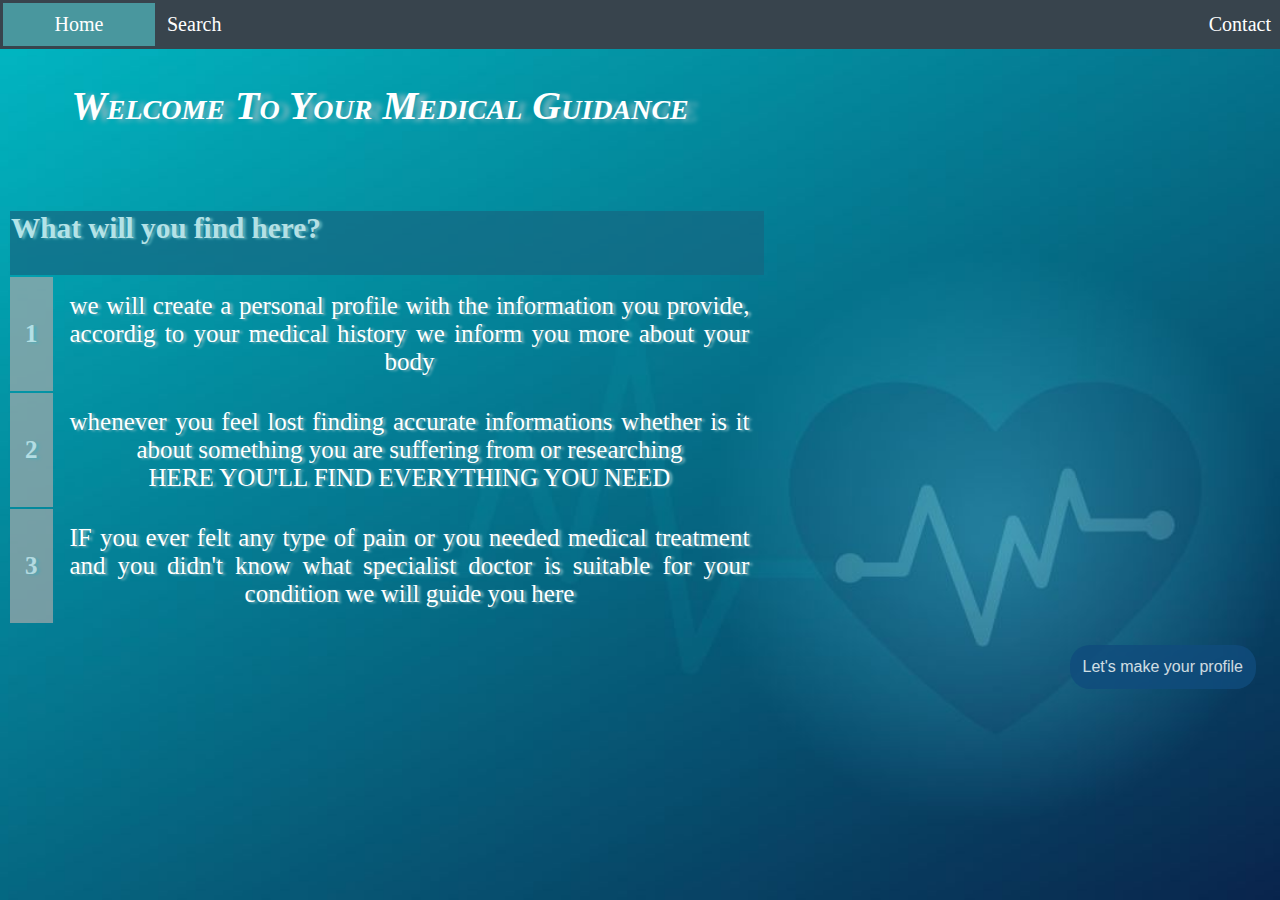
<file: index.html>
<html>
	<head>
		<link rel="stylesheet" href="style1.css">
		
		<title>
			Medi Guide
		</title>
		<meta name="viewport" content="width=device-width", initial-scale="1.0">
	</head>
	<body id="body">
		<ul>
			<li><a class="home" href="Medi Guide.html">Home</a></li>
			<li><a href="search.html">Search</a></li>
			<li><a class="contact" href="contact.html">Contact</a></li>
		</ul>
		
		<br />
		<br />
			<p id="header">Welcome To Your Medical Guidance</p>
		<br />
		<br />
		<table>
			<tr>
				<th colspan="3"><h3 class="obj">What will you find here?</h3></th>
			</tr>
			<tr>
				<td style="background-color: #a6aaab;opacity:0.7;"><b>1</b></td>
				<td>we will create a personal profile with the information you provide, accordig to your medical history we inform you more about your body</td>
			</tr>
			<tr>
				<td style="background-color: #a6aaab;opacity:0.7;"><b>2</b></td>
				<td>whenever you feel lost finding accurate informations whether is it about something you are suffering from or researching
				<br>HERE YOU'LL FIND EVERYTHING YOU NEED</td>
			</tr>
			<tr>
				<td style="background-color: #a6aaab;opacity:0.7;"><b>3</b></td>
				<td>IF you ever felt any type of pain or you needed medical treatment and you didn't know what specialist doctor is suitable for your condition
				we will guide you here</td>
			</tr>
		</table>
		<button class="button"><a href="profile.html">Let's make your profile</a></button>
	</body>
</html>
</file>
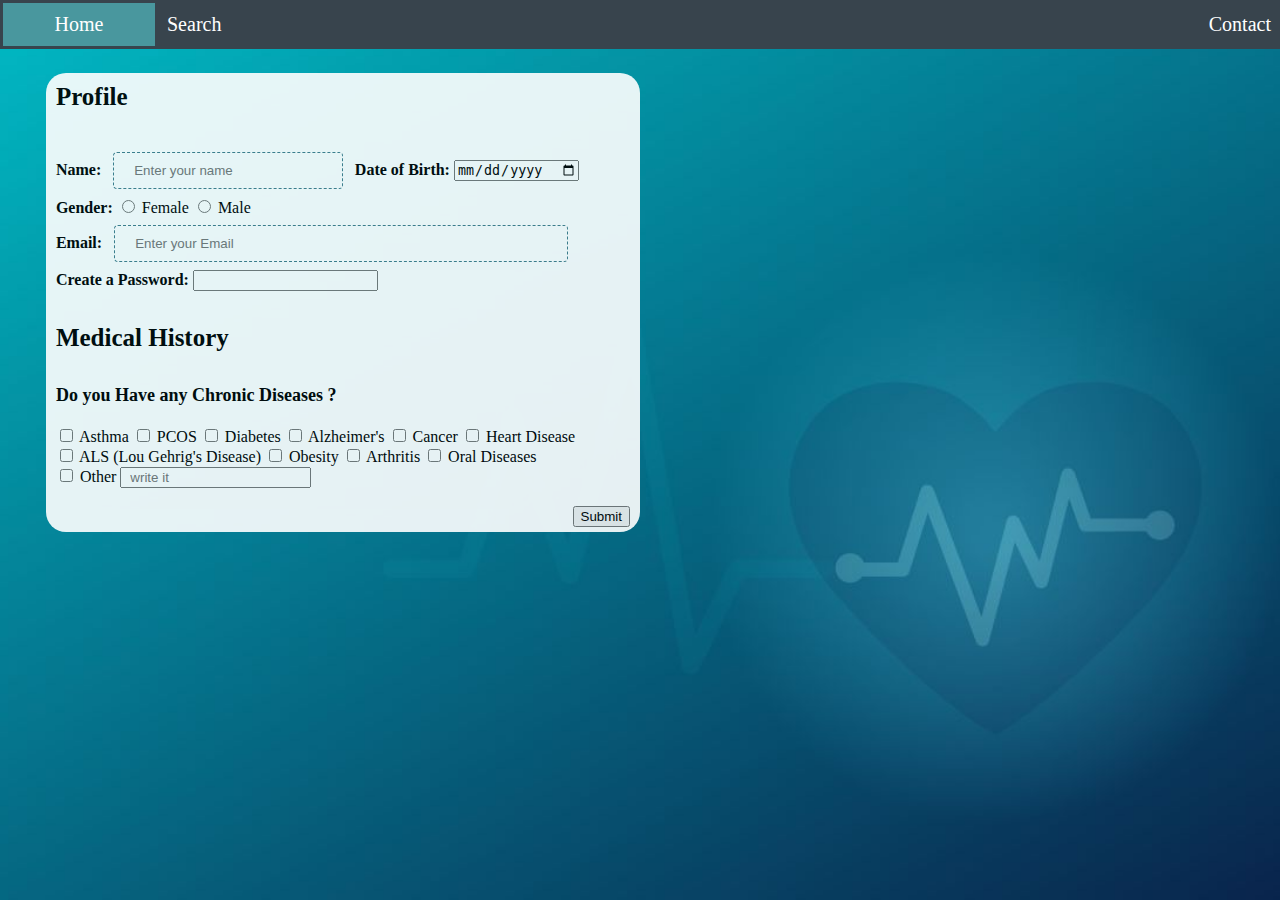
<file: profile.html>
<html>
	<head>
		<link rel="stylesheet" href="style2.css">
		<title>
			Medi Guide
			<meta name="viewport" content="width=device-width", initial-scale="1.0">
		</title>
	</head>
	<body class="body">
		<ul>
			<li><a class="home" href="Medi Guide.html">Home</a></li>
			<li><a href="search.html">Search</a></li>
			<li><a class="contact" href="contact.html">Contact</a></li>
		</ul>
		<h2>Personal Profile</h2>
		<div class="profile">
			<form class="form" action="submit.html">
				<h4 style="font-size:25px;margin-top:0">Profile</h4>
				 <b>Name: </b><input type='text' name='name' placeholder='Enter your name'>
				<b>Date of Birth: </b><input type='date'>
			<br /><b>Gender: </b><input type='radio' name='gender' value='Female'>  Female
						  <input type='radio' name='gender' value='Male'>  Male
			<br /><b>Email: </b><input class="email" type='text' placeholder='Enter your Email'>
			<br /><b>Create a Password: </b><input type="password">
			<br />
			<br />
			<h4 style="font-size:25px;margin-top:15px">Medical History</h4>
				<h6 style="margin-top:0px;margin-bottom:20px;font-size:18px">Do you Have any Chronic Diseases ?</h6>
				<input type='checkbox' name='chronic' value='Asthma'> Asthma  
				<input type='checkbox' name='chronic' value='PCOS'> PCOS  
				<input type='checkbox' name='chronic' value='Diabetes'> Diabetes  
				<input type='checkbox' name='chronic' value='Alzheimers'> Alzheimer's  
				<input type='checkbox' name='chronic' value='Cancer'> Cancer  
				<input type='checkbox' name='chronic' value='Heart Disease'> Heart Disease  
			<br /><input type='checkbox' name='chronic' value='ALS (Lou Gehrigs Disease)'> ALS (Lou Gehrig's Disease)  
				<input type='checkbox' name='chronic' value='Obesity'> Obesity  
				<input type='checkbox' name='chronic' value='Arthritis'> Arthritis  
				<input type='checkbox' name='chronic' value='Oral Diseases'> Oral Diseases
			<br /><input type='checkbox' name='chronic' value='Other'> Other <input style="padding-left:8px" type='text' name='other' placeholder='write it'>
			<br /><br />
				<input class="submit" type='submit'>
			</form>
		</div>
	</body>
</html>
</file>
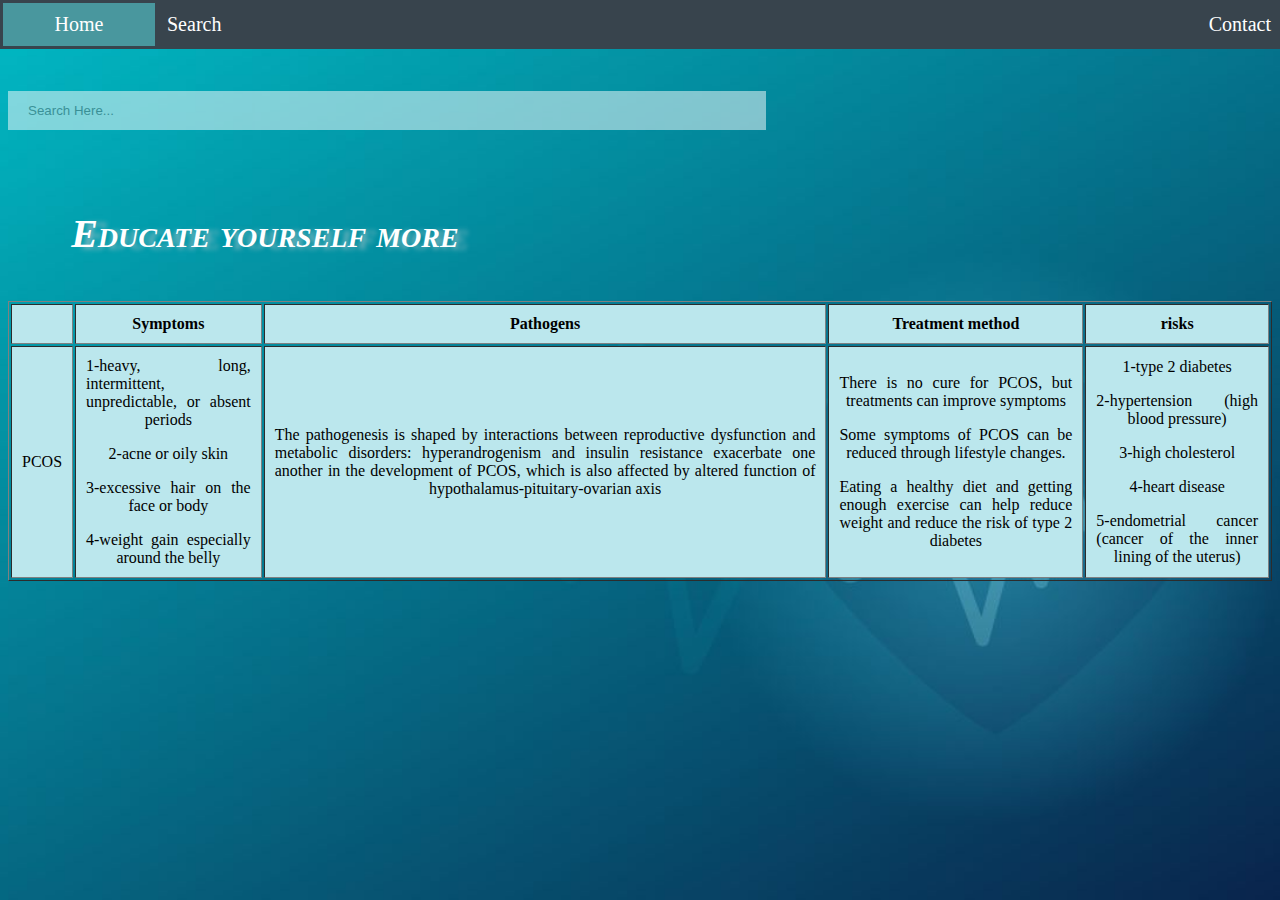
<file: search.html>
<html>
	<head>
		<link rel="stylesheet" href="style5.css">
		<title>
			Medi Guide
		</title>
		<meta name="viewport" content="width=device-width", initial-scale="1.0">
	</head>
	<body id="body">
		<ul>
			<li><a class="home" href="Medi Guide.html">Home</a></li>
			<li><a href="search.html">Search</a></li>
			<li><a class="contact" href="contact.html">Contact</a></li>
		</ul>
		<br />
		<br />
		<br />
			<h4></h4>
			<form>
				<label for="srch"></label><input type='text' id='srch' name='search' placeholder='Search Here...'>
			</form>
			<br />
			<div>
			<table class="table"border="1">
			<h2>Educate yourself more</h2>
				<tr>
					<th></th>
					<th>Symptoms</th>
					<th>Pathogens</th>
					<th>Treatment method</th>
					<th>risks</th>
				</tr>
				<tr>
					<td>PCOS</td>
					<td>
						<p>1-heavy, long, intermittent, unpredictable, or absent periods<br /></p>
						<p>2-acne or oily skin<br ></p>
						<p>3-excessive hair on the face or body<br ></p>
						<p>4-weight gain especially around the belly</p>
					</td>
					<td>
						The pathogenesis is shaped by interactions between reproductive dysfunction and metabolic disorders: hyperandrogenism and insulin resistance exacerbate one another in the development of PCOS, which is also affected by altered function of hypothalamus‐pituitary‐ovarian axis
					</td>
					<td>
						<p>There is no cure for PCOS, but treatments can improve symptoms<br /></p>
						<p>Some symptoms of PCOS can be reduced through lifestyle changes.<br /></p>
						<p>Eating a healthy diet and getting enough exercise can help reduce weight and reduce the risk of type 2 diabetes</p>
					</td>
					<td>
						<p>1-type 2 diabetes<br /></p>
						<p>2-hypertension (high blood pressure)<br /></p>
						<p>3-high cholesterol<br /></p>
						<p>4-heart disease<br /></p>
						<p>5-endometrial cancer (cancer of the inner lining of the uterus)<br /></p>
					</td>
				</tr>
			</table>
			</div>
	</body>
</html>
</file>
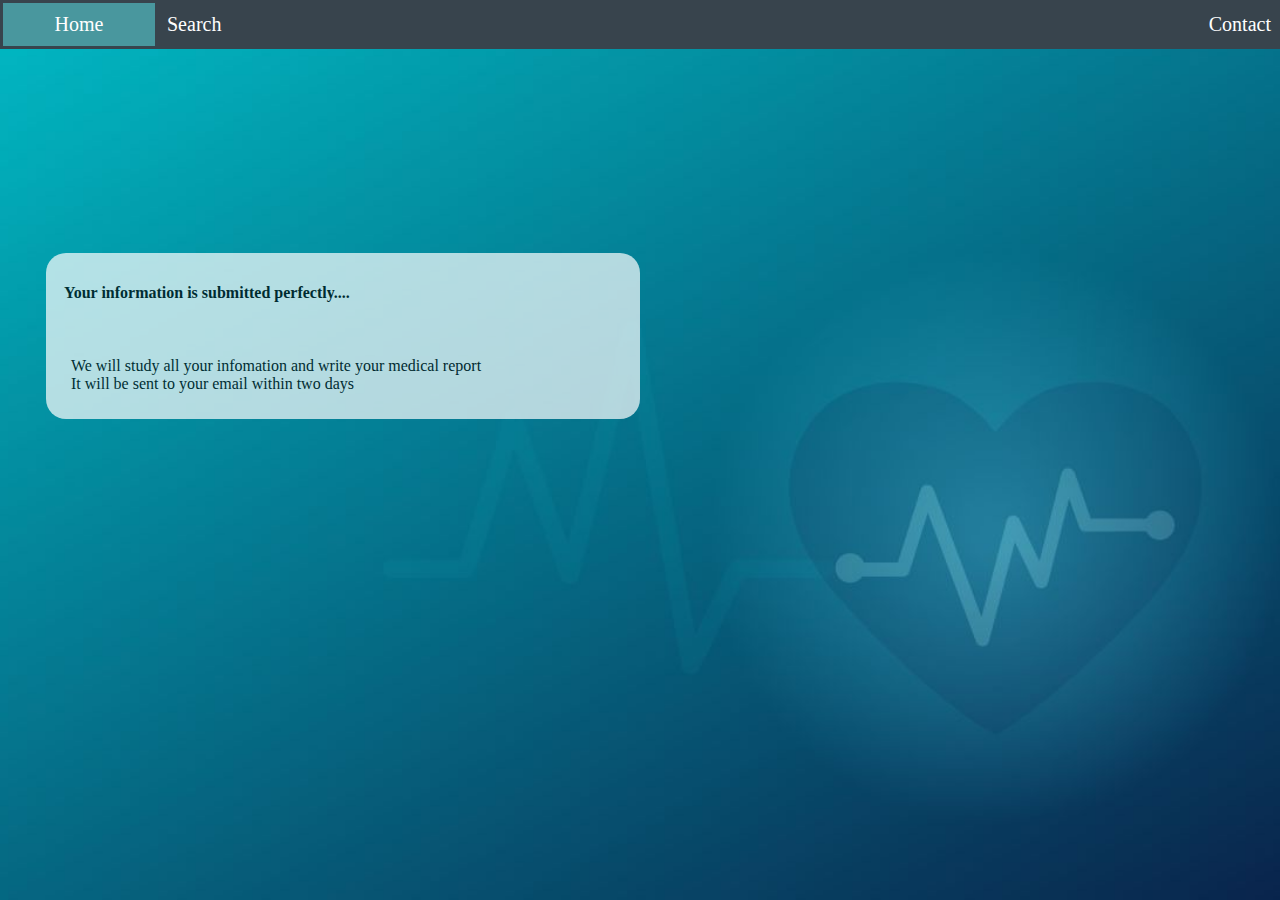
<file: submit.html>
<html>
	<head>
		<link rel="stylesheet" href="style3.css">
		<title>
			Medi Guide
		</title>
		<meta name="viewport" content="width=device-width", initial-scale="1.0">
	</head>
	<body id="body">
		<ul>
			<li><a class="home" href="Medi Guide.html">Home</a></li>
			<li><a href="search.html">Search</a></li>
			<li><a class="contact" href="contact.html">Contact</a></li>
		</ul>
		<div>
			<h4 style="padding-left:8px">Your information is submitted perfectly....</h4><br />
			<p style="padding-left:15px">    We will study all your infomation and write your medical report<br />
			    It will be sent to your email within two days
			</p>
			
		</div>
	</body>
</html>
</file>
<file: style1.css>
#body{
	background:url(BG_IMG2.jpg ) center center no-repeat ;
	background-size:cover;
	
}
ul{
  list-style-type: none;
  margin: 0;
  padding: 3px;
  overflow:hidden;
  background-color: #38444d;
  position: fixed;
  top: 0;
  left:0;
  width: 100%;
  font-size:20px;
}

li a:not(.contact) {
  float:left ;
}

li a:not(.home){
  display: block;
  color: white;
  text-align: center;
  padding: 10px 12px;
  text-decoration: none;
}
li a:hover:not(.home) {
  background-color: #a6aaab;
}
li a.home{
	font-size:20px;
	display: block;
	color:white;
	text-align: center;
    padding: 10px 12px;
    text-decoration: none;
	background-color:#49979e;
	width: 10%;
}
li a.contact{
	float:right ;
}

#header{
	color:white;
	font-size:40px; 
	margin-left:5%;
	margin-top:3%;
	margin-bottom:3.5%;
	font-family:Copperplate;
	font-style: oblique;
	font-weight: 900;
	font-variant: small-caps;
	text-shadow: 10px 2px 5px #75b5bf;
}
#objectives{
	color:#386673;
	font-size:30px;
	margin-left:2.5%;
	font-family:Copperplate;
	font-weight:1000;
	text-shadow: 2px 1px 2px #75b5bf;
}
table{
	width:60%;
}
table th{
	opacity:0.7;
	background-color:#166782;
	color:white;
	font-size:25px;
	font-family:Copperplate;
	font-weight:1000;
	text-shadow: 3px 1px 2.5px #75b5bf;
	background-attachment:#166782;
	text-align:left;
}
table td{
	text-shadow: 3px 1px 2.5px #75b5bf;
	font-family:Copperplate;
	color:white;
	font-size:25px;
	text-align:center;
	padding:15px;
	text-align: justify;
	text-align-last: center;
}
table td:hover{
	 background-color: #a6aaab;
	 opacity:0.9;
}
 .button{
	text-decoration: none;
	background-color:#104c7d;
	border:none;
	float:right;
	color: white;
	padding: 13px;
	text-align: center;
	font-size: 16px;
	margin: 20px 16px 20px;
	cursor: pointer;
	transition-duration: 0.4s;
	border-radius:20px;
	opacity:0.8;
}
a{
	text-decoration: none;
	float:right;
	color:white;
}
 .button:hover {
	box-shadow: 0 12px 16px 0 rgba(0,0,0,0.24),0 17px 50px 0 rgba(0,0,0,0.19);
}
 .button:active {
  background-color: #518394;
  box-shadow: 0 5px #666;
  transform: translateY(4px);
}
</file>
<file: style2.css>
.body{
	background:url(BG_IMG2.jpg ) center center no-repeat ;
	background-size:cover;
}
ul{
  list-style-type: none;
  margin: 0;
  padding: 3px;
  overflow:hidden;
  background-color: #38444d;
  position: fixed;
  top: 0;
  left:0;
  width: 100%;
  font-size:20px;
}

li a:not(.contact) {
  float:left ;
}

li a:not(.home){
  display: block;
  color: white;
  text-align: center;
  padding: 10px 12px;
  text-decoration: none;
}
li a:hover:not(.home) {
  background-color: #a6aaab;
}
li a.home{
	font-size:20px;
	display: block;
	color:white;
	text-align: center;
    padding: 10px 12px;
    text-decoration: none;
	background-color:#49979e;
	width: 10%;
}
li a.contact{
	float:right ;
}
.header{
	color:white;
	font-size:40px; 
	margin-left:5%;
	margin-top:5%;
	margin-bottom:1.5%;
	font-family:Copperplate;
	font-style: oblique;
	font-weight: 900;
	font-variant: small-caps;
	text-shadow: 10px 2px 5px #75b5bf;
}
div {
	opacity:0.9;
	background-color:white;
	margin-right:50%;
	margin-top:3%;
	margin-left:3%;
	padding:10px;
	border-radius:20px;
}
input[name=name],select{
	width: 40%;
	padding: 10px 20px;
	margin: 8px ;
	display: inline-block;
	border: 1px dashed #417b8a;
	border-radius: 4px;
	box-sizing: border-box;
}
input [type=date], select{
	padding: 12px 20px;
	margin: 8px ;
	display: inline-block;
	border: 1px dashed #417b8a;
	border-radius: 4px;
	box-sizing: border-box;
}
.email{
	width:79%;
	padding: 10px 20px;
	margin: 8px ;
	display: inline-block;
	border: 1px dashed #417b8a;
	border-radius: 4px;
	box-sizing: border-box;
}
input[type:passowrd]{
	width: 40%;
	padding: 10px 20px;
	margin: 8px ;
	display: inline-block;
	border: 1px dotted #417b8a;
	border-radius: 4px;
	box-sizing: border-box;
}
.submit{
	float:right;
}
</file>
<file: style5.css>
#body{
	background:url(BG_IMG2.jpg ) center center no-repeat ;
	background-size:cover;
	
}
ul {
  list-style-type: none;
  margin: 0;
  padding: 3px;
  overflow:hidden;
  background-color: #38444d;
  position: fixed;
  top: 0;
  left:0;
  width: 100%;
  font-size:20px;
}
li a:not(.contact) {
  float:left ;
}

li a:not(.home){
  display: block;
  color: white;
  text-align: center;
  padding: 10px 12px;
  text-decoration: none;
}
li a:hover:not(.home) {
  background-color: #a6aaab;
}
li a.home{
	font-size:20px;
	display: block;
	color:white;
	text-align: center;
    padding: 10px 12px;
    text-decoration: none;
	background-color:#49979e;
	width: 10%;
}
li a.contact{
	float:right ;
}
input[type=text]{
  width: 60%;
  padding: 12px 20px;
  margin: 8px 0;
  box-sizing: border-box;
  border: none;
  background-color: white;
  color: black;
  opacity:0.5;
}
h2{
	color:white;
	font-size:40px; 
	margin-left:5%;
	margin-top:3%;
	margin-bottom:3.5%;
	font-family:Copperplate;
	font-style: oblique;
	font-weight: 900;
	font-variant: small-caps;
	text-shadow: 10px 2px 5px #75b5bf;
}
table th, td {
	margin: 60px;
	border-style:"2" dashed purple;
	background-color:#bbe7ed;
	text-align: justify;
	text-align-last: center;
	padding:10px;
}
</file>
<file: style3.css>
#body{
	background:url(BG_IMG2.jpg ) center center no-repeat ;
	background-size:cover;
	
}
ul{
  list-style-type: none;
  margin: 0;
  padding: 3px;
  overflow:hidden;
  background-color: #38444d;
  position: fixed;
  top: 0;
  left:0;
  width: 100%;
  font-size:20px;
}

li a:not(.contact) {
  float:left ;
}

li a:not(.home){
  display: block;
  color: white;
  text-align: center;
  padding: 10px 12px;
  text-decoration: none;
}
li a:hover:not(.home) {
  background-color: #a6aaab;
}
li a.home{
	font-size:20px;
	display: block;
	color:white;
	text-align: center;
    padding: 10px 12px;
    text-decoration: none;
	background-color:#49979e;
	width: 10%;
}
li a.contact{
	float:right ;
}
div {
	opacity:0.7;
	background-color:white;
	margin-right:50%;
	margin-top:20%;
	margin-left:3%;
	padding:10px;
	border-radius:20px;
}
</file>
